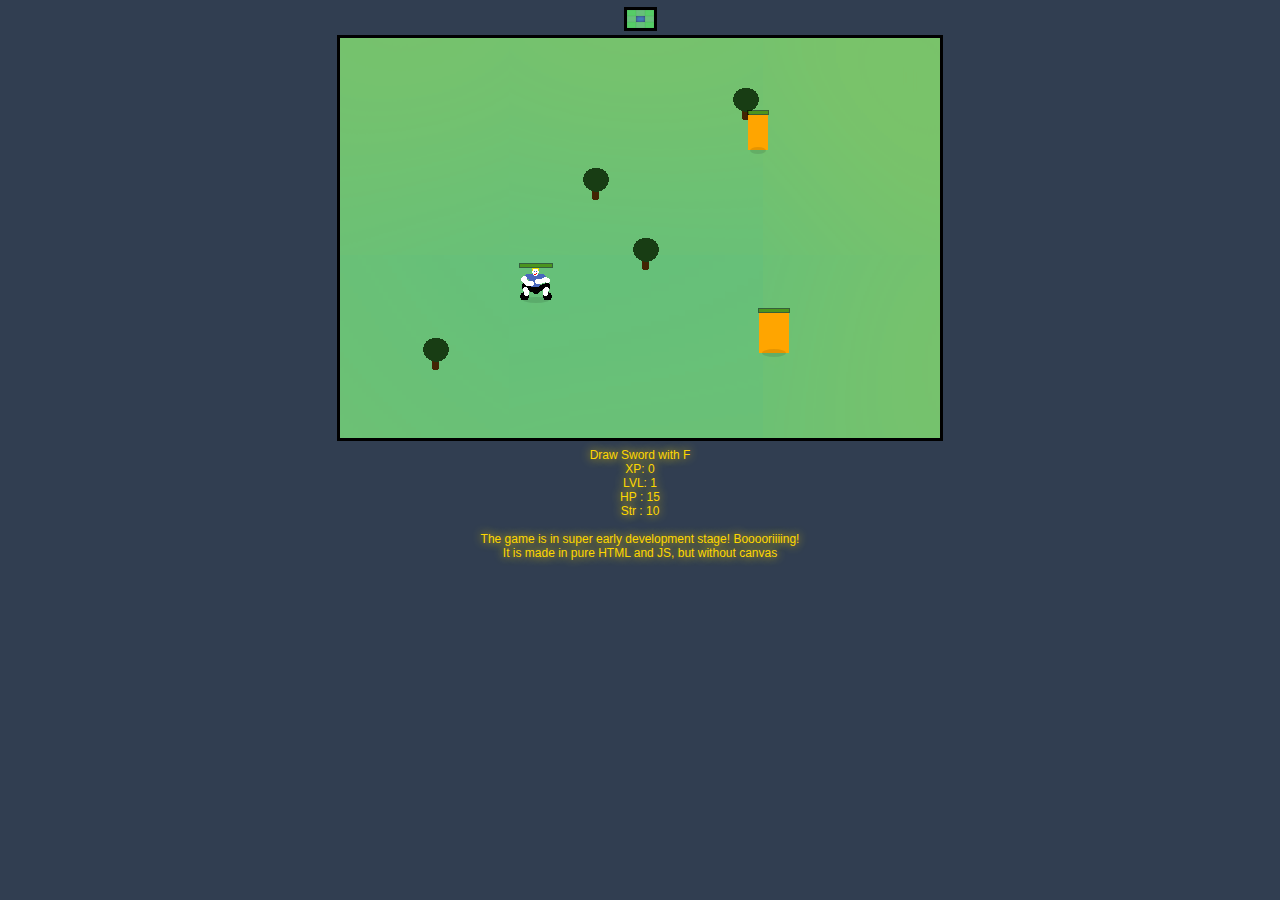
<file: index.html>
<!DOCTYPE html>
<html>
<head>
    <title>some adventure game</title>
    <link rel="stylesheet" type="text/css" href="craft.css">
</head>
<body>
    <div id="map"></div>
    <div id="field"></div>
    <div id="statusBox"></div>
    <div><br>The game is in super early development stage! Booooriiiing!</div>
    <div>It is made in pure HTML and JS, but without canvas</div>
    <script src="tools.js"></script>
    <script src="map.js"></script>
    <script src="creator.js"></script>
    <script src="gameobjects.js"></script>
    <script src="hero.js"></script>
    <script src="obstacle.js"></script>
    <script src="monster.js"></script>
    <script src="sword.js"></script>
    <script src="craft.js"></script>
</body>
</html>
</file>
<file: craft.css>
body {
    font-size: 12px;
    font-family: sans-serif;
    background: #313E51;
    color: gold;
    text-shadow: 0 0 10px gold;
    text-align: center;
    margin: 0;
    padding: 0;
}

h1 {
    padding: 0;
    margin: 0;
    line-height: 1000%;
    color: red;
}

#map {
    margin: 10px auto;
    width: 27px;
    outline: 3px solid black;
}

.mapdot, #field {
    background: #66C07A;
}

.mapdot {
    float: left;
    width: 9px;
    height: 6px;
    box-shadow: inset 0 0 1px rgba(0,0,0,0.3);
}

.mapdot:nth-child(odd) {
    background: #56CD67;
}

.mapdot.first {
    clear: both;
}

.mapdot.active {
    background: #467DBD;
    box-shadow: inset 0 0 3px #313E51;
}

.clearer {
    clear: both;
}

#field {
    position: relative;
    margin: 0 auto 10px auto;
    padding: 0;
    width: 600px;
    height: 400px;
    box-shadow: inset -70px 70px 300px rgba(255, 215, 0, 0.2);
    outline: 3px solid black;
}

#hero, #monster {
    position: absolute;
    padding: 0;
}

/*shadow effect:*/
#hero::after, #monster::after {
    content: '.';
    position: absolute;
    top: 90%;
    width: 80%;
    height: 20%;
    border-radius: 50%;
    background: rgba(0,0,0,0.1);
    color: transparent;
    left: 10%;
}

#hero {
    height: 35px;
    width: 35px;
    /*background: url('img/hero/sprite.png');*/
}

#hero.hurt {
    -webkit-filter: invert();
       -moz-filter: invert();
        -ms-filter: invert();
         -o-filter: invert();
            filter: invert();
}

#hero.up {
    /*background-position: -87% 0;*/
    background: url('img/hero/up.png');
}

#hero.down {
    /*background-position: -87% 0;*/
    background: url('img/hero/down.png');
}

#hero.right {
    /*background-position: -78% 0;*/
    background: url('img/hero/right.png');
}

#hero.left {
    /*background-position: 8.8% 0;*/
    background: url('img/hero/left.png');
}

#sword {
    display: none;
    position: absolute;
    background: #ECF0F1;
}

#sword.shown {
    display: block;
}

#sword.up {
    box-shadow: inset 0 -10px 10px #530;
}

#sword.right {
    box-shadow: inset 10px 0 10px #530;
}

#sword.down {
    box-shadow: inset 0 10px 10px #530;
}

#sword.left {
    box-shadow: inset -10px 0 10px #530;
}



#monster {
    background: orange;
}


.hpBar {
    position: absolute;
    margin-top: -4px;
    outline: 1px solid rgba(0,0,0,0.5);
    width: 100%;
    height: 3px;
    background: rgba(200, 0, 0, 0.5);
}

.hp {
    height: 3px;
    background: rgba(0, 200, 0, 0.5);
}

/* colors: http://t3n.de/news/richtigen-farben-furs-461082/flat_design_2/ */

.tree {
    position: absolute;
    background: url('img/obstacles/tree.png');
}
</file>
